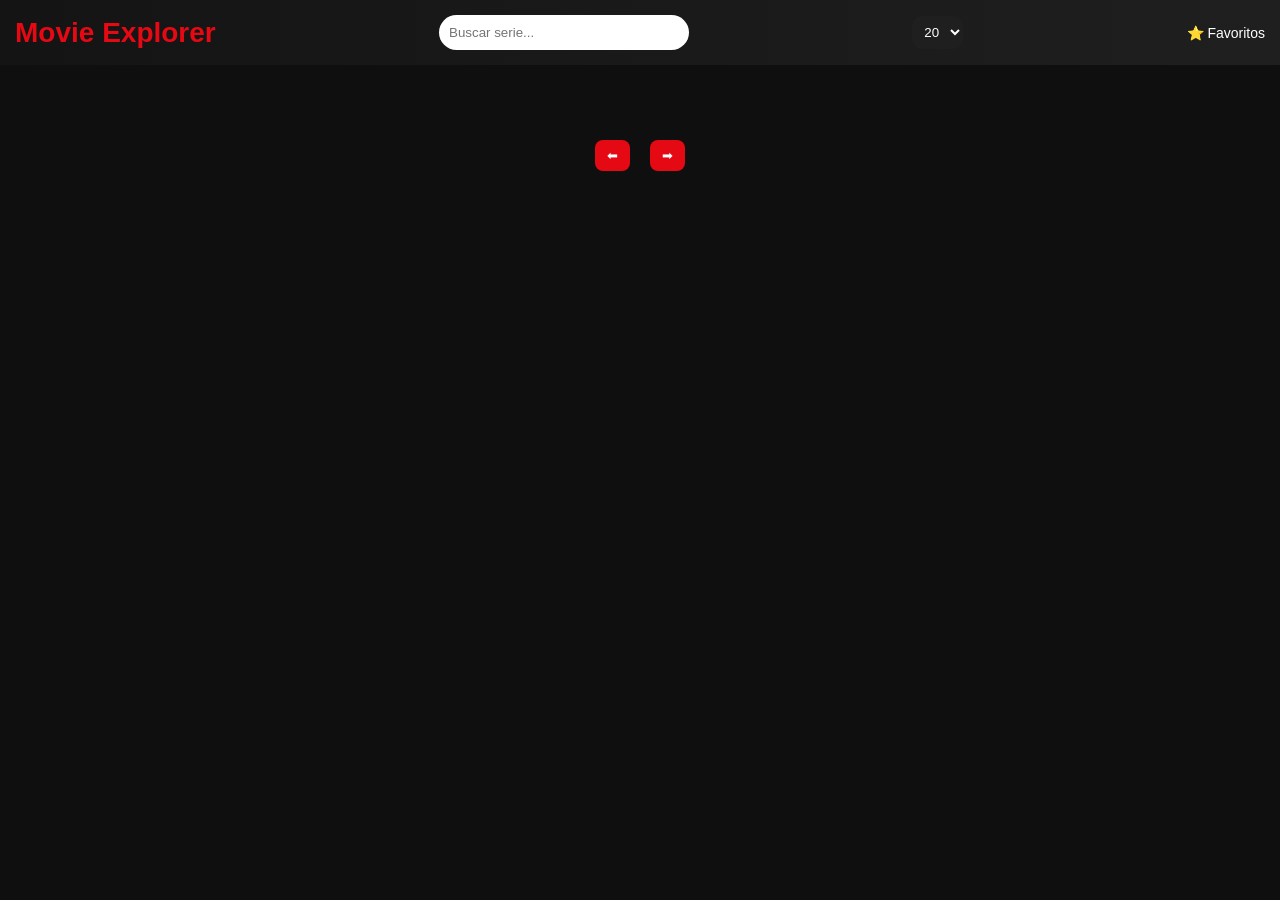
<file: index.html>
<!DOCTYPE html>
<html lang="en">
<head>
    <meta charset="UTF-8">
    <title>Movie Explorer</title>
    <link rel="stylesheet" href="css/styles.css">
    <script type="module" src="js/main.js"></script>
</head>
<body>
    <header>
    <h1>Movie Explorer</h1>

    <input type="text" id="searchInput" placeholder="Buscar serie...">

    <select id="limitSelect">
        <option value="20">20</option>
        <option value="30">30</option>
        <option value="40">40</option>
    </select>

    <a href="favorites.html">⭐ Favoritos</a>
    </header>

    <main>
    <div id="cards"></div>

    <div class="pagination">
        <button id="prevBtn">⬅</button>
        <span id="pageInfo"></span>
        <button id="nextBtn">➡</button>
    </div>
    </main>
</body>
</html>
</file>
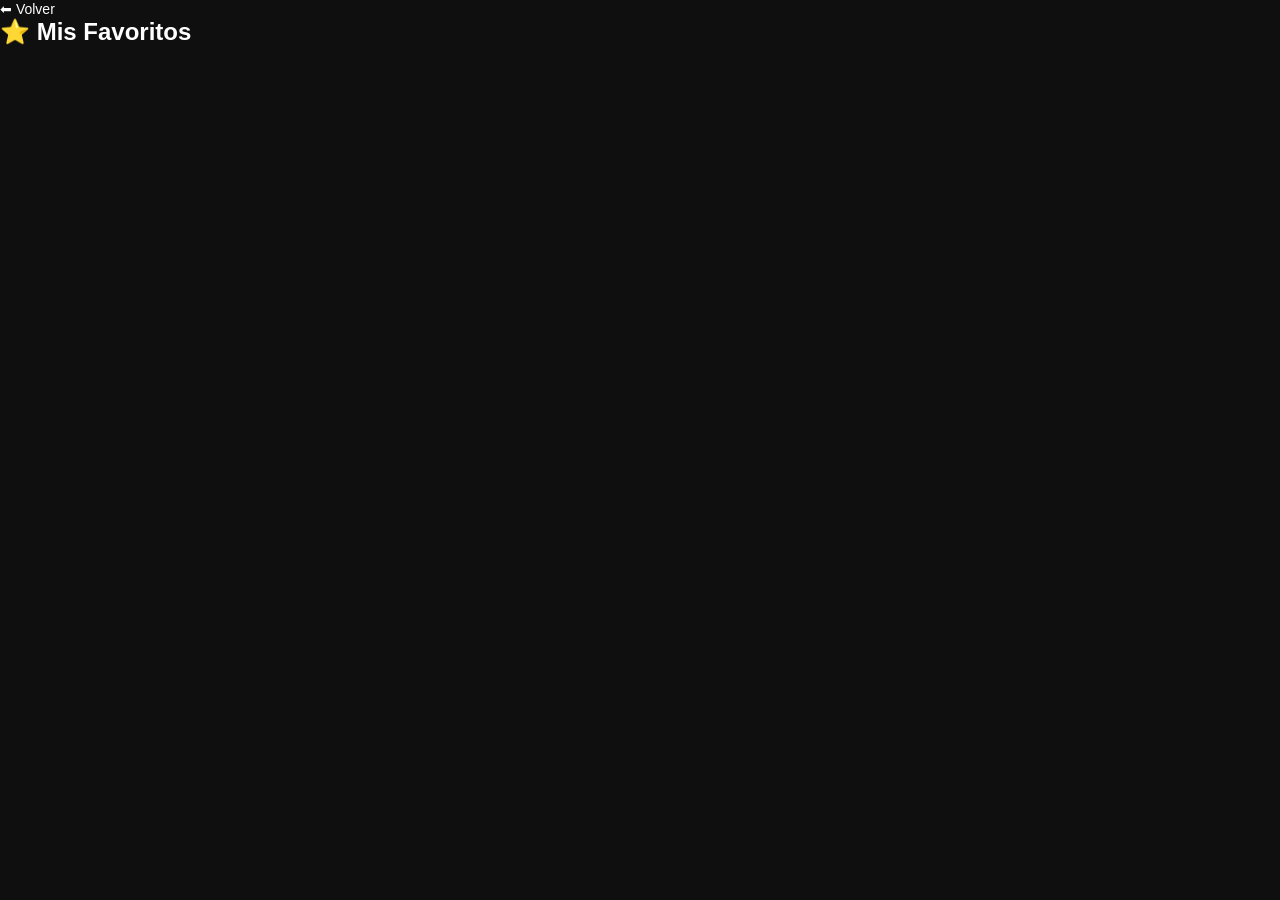
<file: favorites.html>
<!DOCTYPE html>
<html lang="en">
<head>
    <meta charset="UTF-8">
    <title>Favoritos</title>
    <link rel="stylesheet" href="css/styles.css">
    <script type="module" src="js/main.js"></script>
</head>
<body>
    <a href="index.html" class="back">⬅ Volver</a>

    <h2>⭐ Mis Favoritos</h2>
    <div id="favorites">

    </div>

</body>
</html>
</file>
<file: css/styles.css>
* {
    margin: 0;
    padding: 0;
    box-sizing: border-box;
}

body {
    font-family: 'Segoe UI', sans-serif;
    background: #0f0f0f;
    color: white;
}

/* HEADER (MOBILE) */
header {
    background: linear-gradient(to right, #141414, #1f1f1f);
    padding: 15px;
    display: flex;
    flex-direction: column;
    gap: 10px;
    position: sticky;
    top: 0;
    z-index: 10;
}

h1 {
    color: #e50914;
    font-size: 22px;
}

input {
    padding: 10px;
    border-radius: 20px;
    border: none;
    width: 100%;
}

a {
    color: white;
    text-decoration: none;
    font-size: 14px;
}

#cards {
    display: grid;
    grid-template-columns: 1fr;
    gap: 15px;
    padding: 15px;
}

.card {
    position: relative;
    border-radius: 12px;
    overflow: hidden;
    background: #1a1a1a;
}

.card img {
    width: 100%;
    height: 260px;
    object-fit: cover;
}

.card-info {
    position: absolute;
    bottom: 0;
    width: 100%;
    padding: 10px;
    display: flex;
    justify-content: space-between;
    align-items: center;
    background: linear-gradient(to top, rgba(0, 0, 0, 0.9), transparent);
}

.card-info h3 {
    font-size: 14px;
}

.fav-btn {
    background: none;
    border: none;
    font-size: 20px;
    cursor: pointer;
}

.fav-btn.active {
    color: red;
}

.detail-card {
    display: flex;
    flex-direction: column;
    gap: 20px;
    padding: 20px;
}

.detail-card img {
    width: 100%;
    border-radius: 12px;
}

.info h1 {
    font-size: 26px;
    color: #e50914;
}

.summary {
    margin-top: 10px;
    line-height: 1.5;
    font-size: 14px;
}

#favBtn {
    margin-top: 15px;
    padding: 10px;
    background: #e50914;
    border: none;
    border-radius: 8px;
    color: white;
}

#favorites {
    display: grid;
    grid-template-columns: 1fr;
    gap: 15px;
    padding: 15px;
}

.pagination {
    display: flex;
    justify-content: center;
    gap: 10px;
    padding: 15px;
}

.pagination button {
    background: #e50914;
    border: none;
    padding: 8px 12px;
    border-radius: 8px;
    color: white;
}

select {
    padding: 8px;
    border-radius: 10px;
    border: none;
    background: #1f1f1f;
    color: white;
}

::-webkit-scrollbar {
    width: 6px;
}

::-webkit-scrollbar-thumb {
    background: #e50914;
    border-radius: 10px;
}

@media (min-width: 768px) {

    header {
        flex-direction: row;
        align-items: center;
        justify-content: space-between;
    }

    input {
        width: 250px;
    }

    #cards {
        grid-template-columns: repeat(2, 1fr);
    }

    #favorites {
        grid-template-columns: repeat(2, 1fr);
    }

    .detail-card {
        flex-direction: row;
        align-items: center;
    }

    .detail-card img {
        width: 300px;
    }

    .info h1 {
        font-size: 32px;
    }
}

@media (min-width: 1024px) {

    h1 {
        font-size: 28px;
    }

    #cards {
        grid-template-columns: repeat(4, 1fr);
        gap: 25px;
        padding: 30px;
    }

    #favorites {
        grid-template-columns: repeat(4, 1fr);
    }

    .card {
        transition: transform 0.3s, box-shadow 0.3s;
    }

    .card:hover {
        transform: scale(1.08);
        box-shadow: 0 15px 40px rgba(0, 0, 0, 0.8);
    }

    .card img {
        transition: 0.3s;
    }

    .card:hover img {
        filter: brightness(0.7);
    }

    .detail-card img {
        width: 350px;
    }

    .info h1 {
        font-size: 40px;
    }
}
</file>
